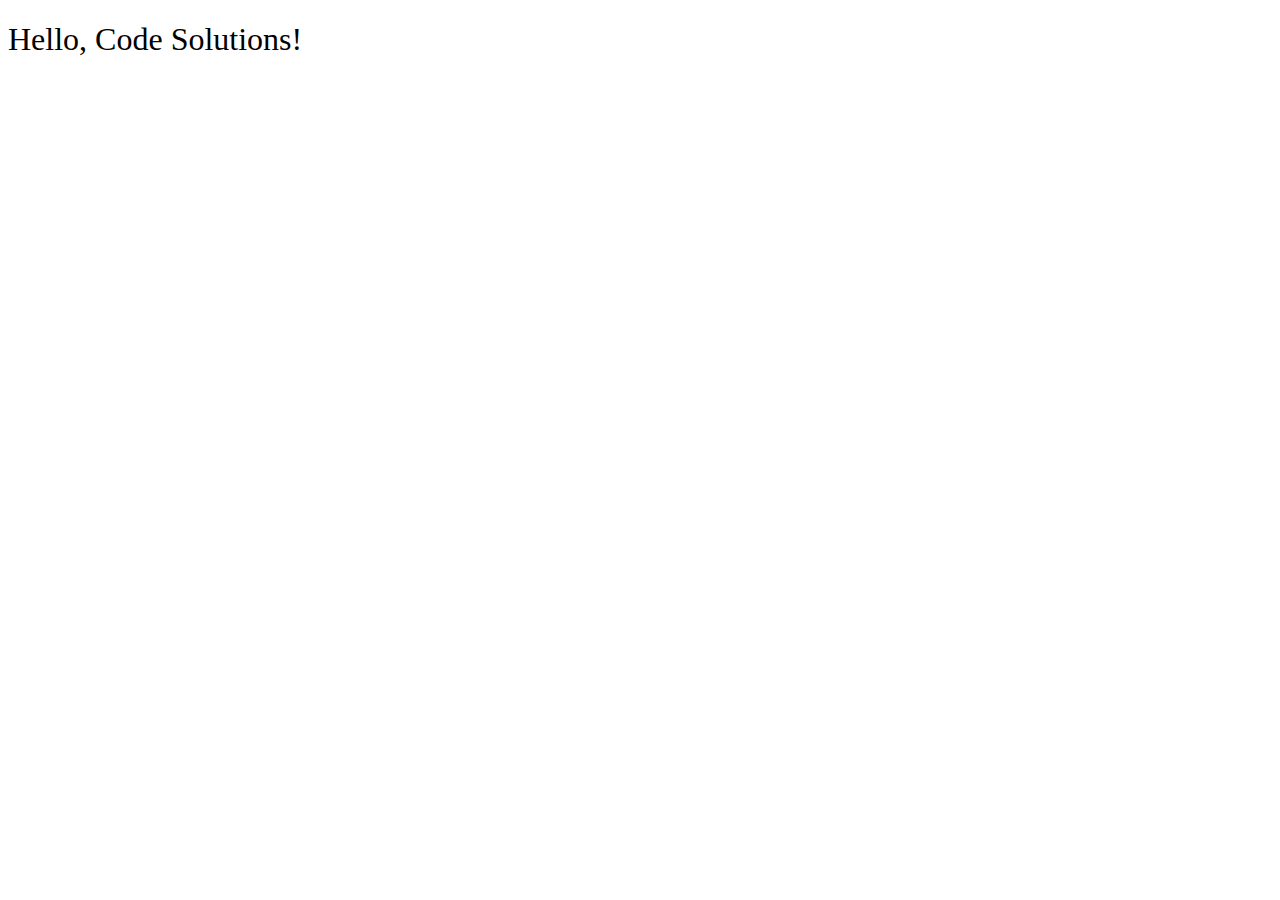
<file: __sample__/index.html>
<!DOCTYPE html>
<html>
<head>
  <title>sample code</title>
  <link rel="stylesheet" href="styles.css">
</head>
<body>
  <h1>Hello, Code Solutions!</h1>
  <script src="main.js"></script>
</body>
</html>
</file>
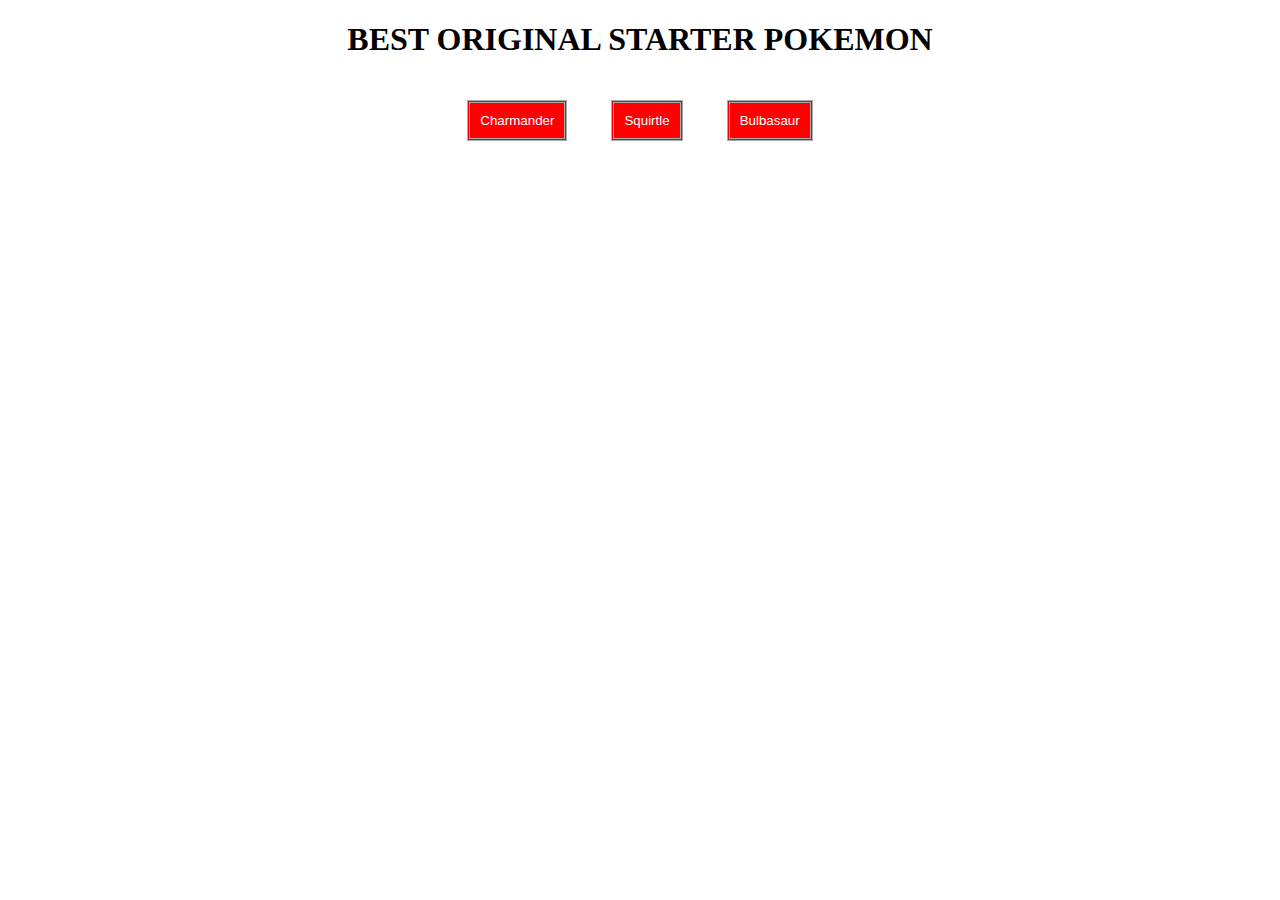
<file: prep-css-box-model/index.html>
<!DOCTYPE html>
<html>
<head>
  <title>CSS Box Model</title>
  <link rel="stylesheet" href="styles.css">
</head>
<body>
  <h1>BEST ORIGINAL STARTER POKEMON</h1>
  <div>
    <button>Charmander</button>
    <button>Squirtle</button>
    <button>Bulbasaur</button>
  </div>
</body>
</html>
</file>
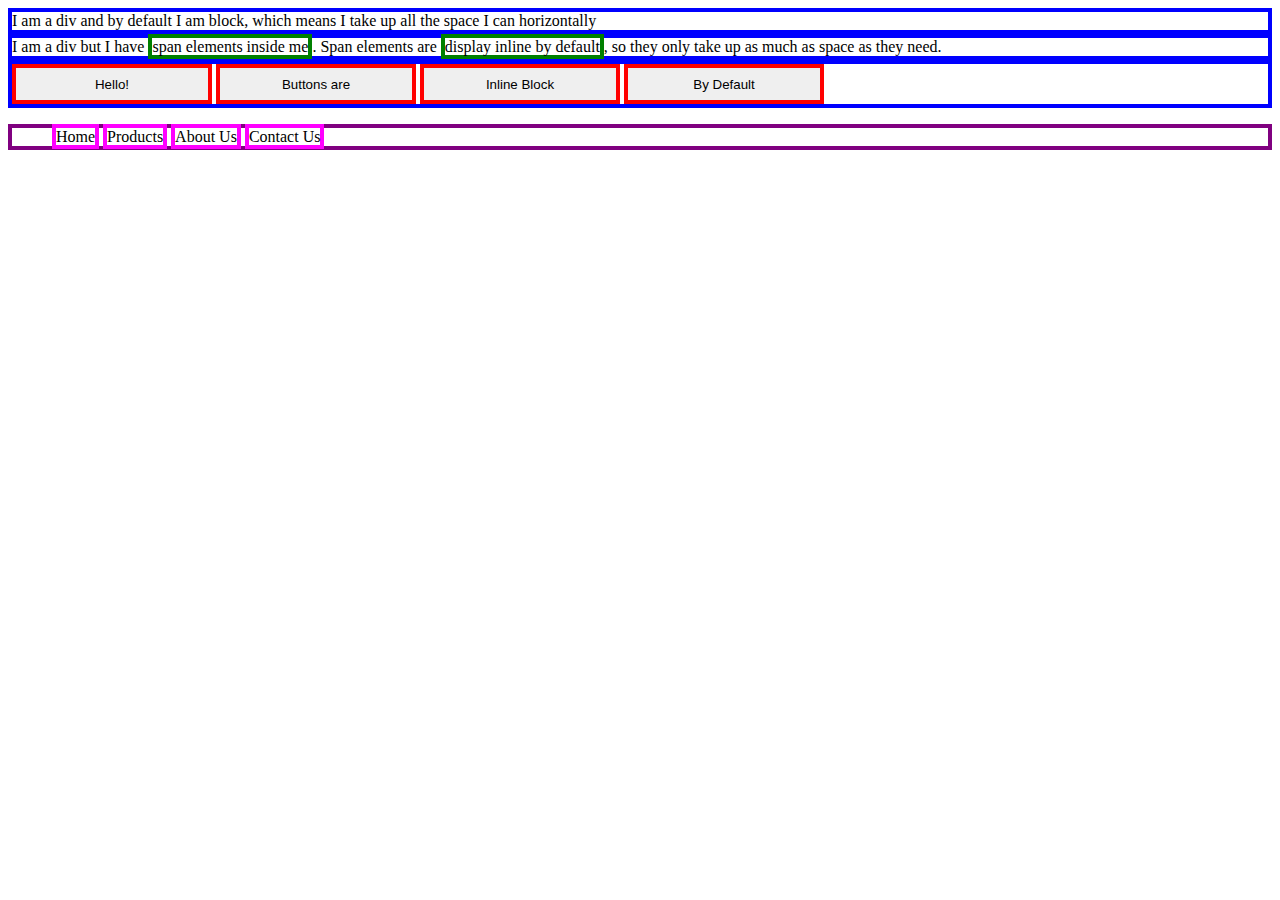
<file: prep-css-display/index.html>
<!DOCTYPE html>
<html>
<head>
  <title>CSS Display Properties</title>
  <style>
    div {
      border: 4px solid blue;
    }
    span {
      border: 4px solid green;
      height: 100px;
      width: 100px;
    }
    button {
      border: 4px solid red;
      height: 40px;
      width: 200px;
    }
    ul {
      border:4px solid purple;
    }
    li{
      border: 4px solid magenta;
      display: inline;
    }

  </style>
</head>
<body>
  <div>I am a div and by default I am block, which means I take up all the space I can horizontally</div>
  <div>
    I am a div but I have <span>span elements inside me</span>.
    Span elements are <span>display inline by default</span>,
    so they only take up as much as space as they need.
  </div>
  <div>
    <button>Hello!</button>
    <button>Buttons are</button>
    <button>Inline Block</button>
    <button>By Default</button>
  </div>
  <ul>
    <li>Home</li>
    <li>Products</li>
    <li>About Us</li>
    <li>Contact Us</li>
  </ul>
</body>
</html>
</file>
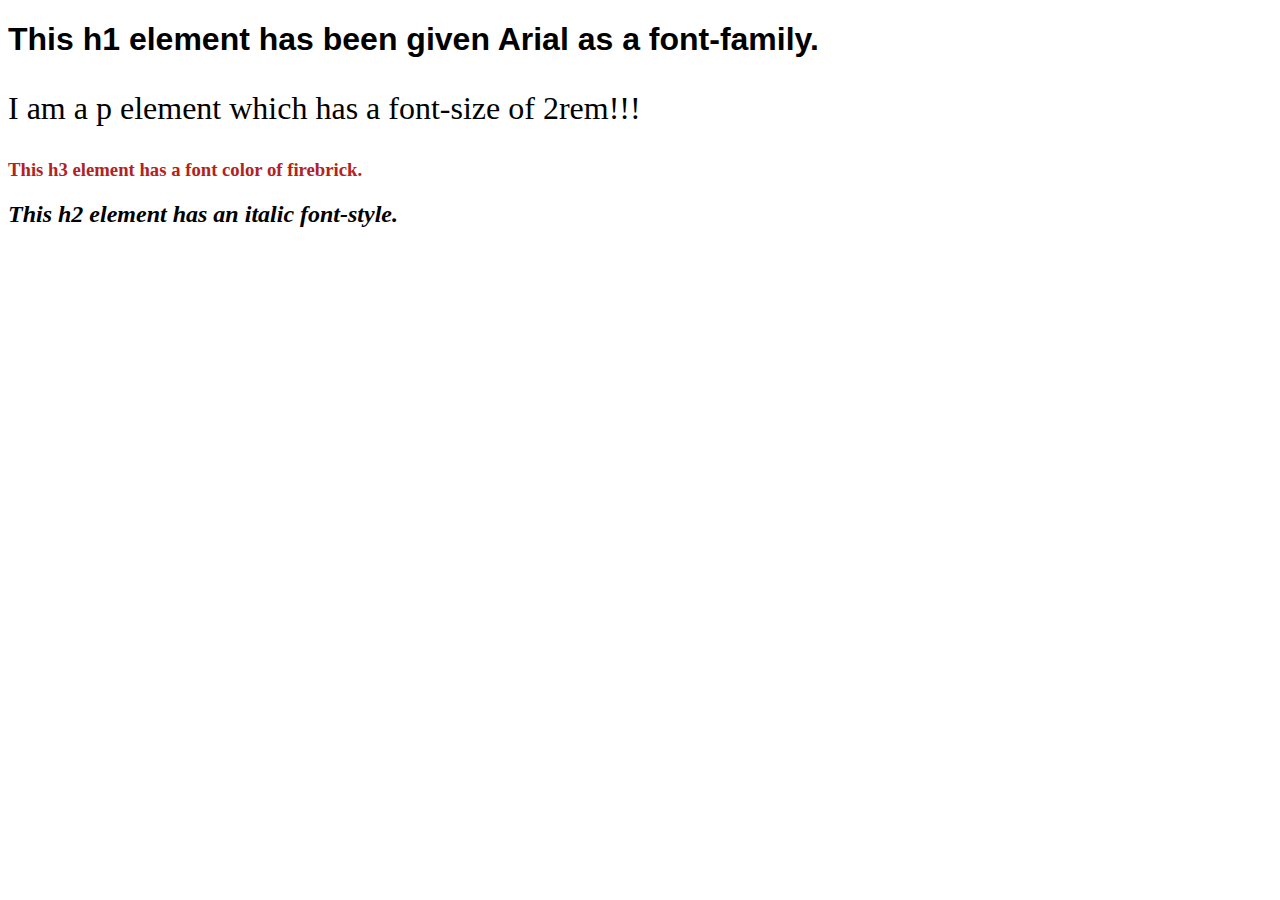
<file: prep-css-syntax/index.html>
<!DOCTYPE html>
<html>
<head>
  <title>CSS Syntax</title>
  <style>
    h1{
      font-family: Arial, Helvetica, sans-serif;
    }
    p {
      font-size: 2rem;
    }
    h3 {
      color: firebrick;
    }
    h2 {
      font-style: italic;
    }
  </style>
</head>
<body>
  <h1>This h1 element has been given Arial as a font-family.</h1>
  <p>I am a p element which has a font-size of 2rem!!!</p>
  <h3>This h3 element has a font color of firebrick.</h3>
  <h2>This h2 element has an italic font-style.</h2>
</body>
</html>
</file>
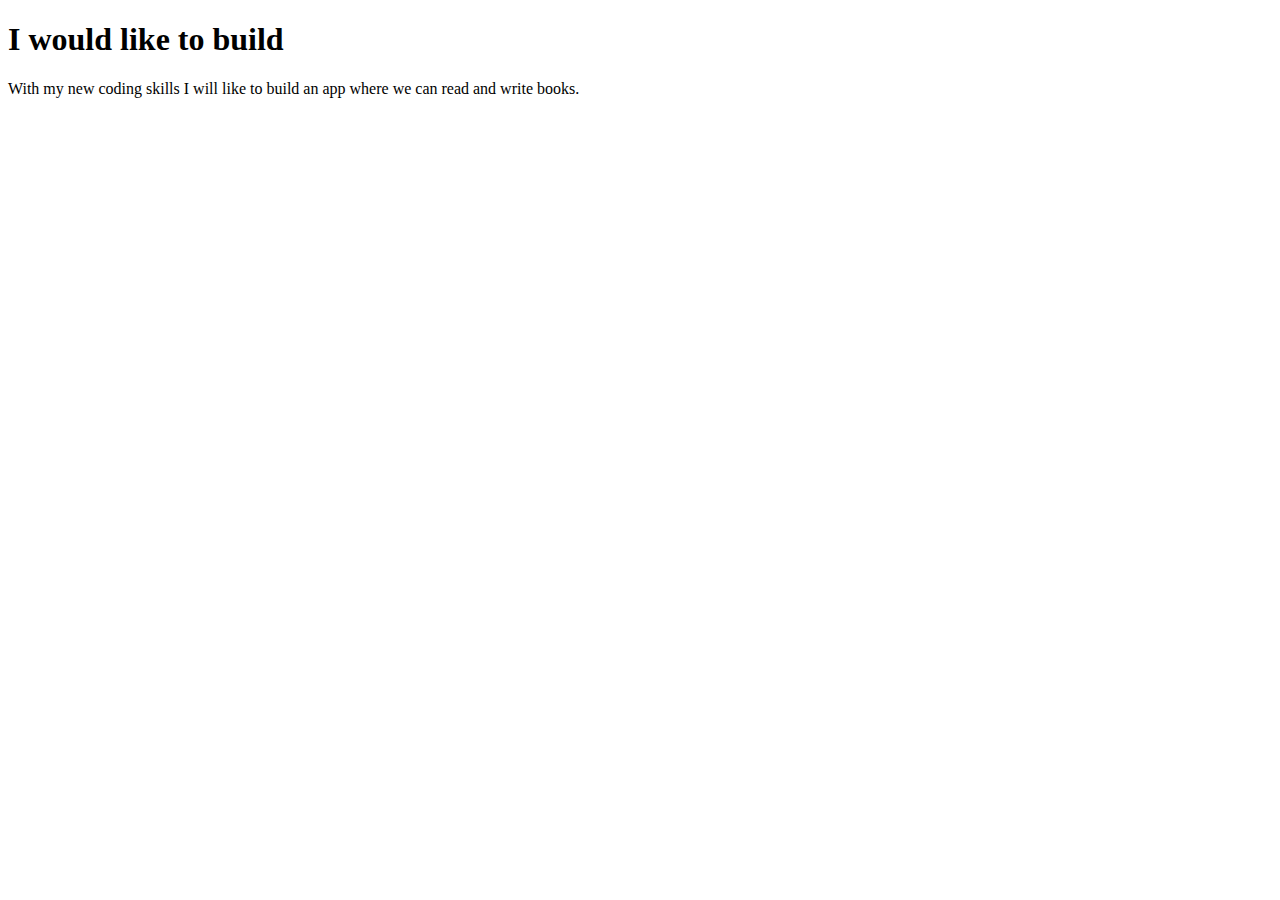
<file: prep-example/index.html>
<!DOCTYPE html>
<html>
<head>
  <title>prep-example</title>
</head>
<body>
  <h1>I would like to build</h1>
  <p>
    <!-- write your app ideas here 👇 -->
    With my new coding skills I will like to build an app where we can read and write books.


  </p>
</body>
</html>
</file>
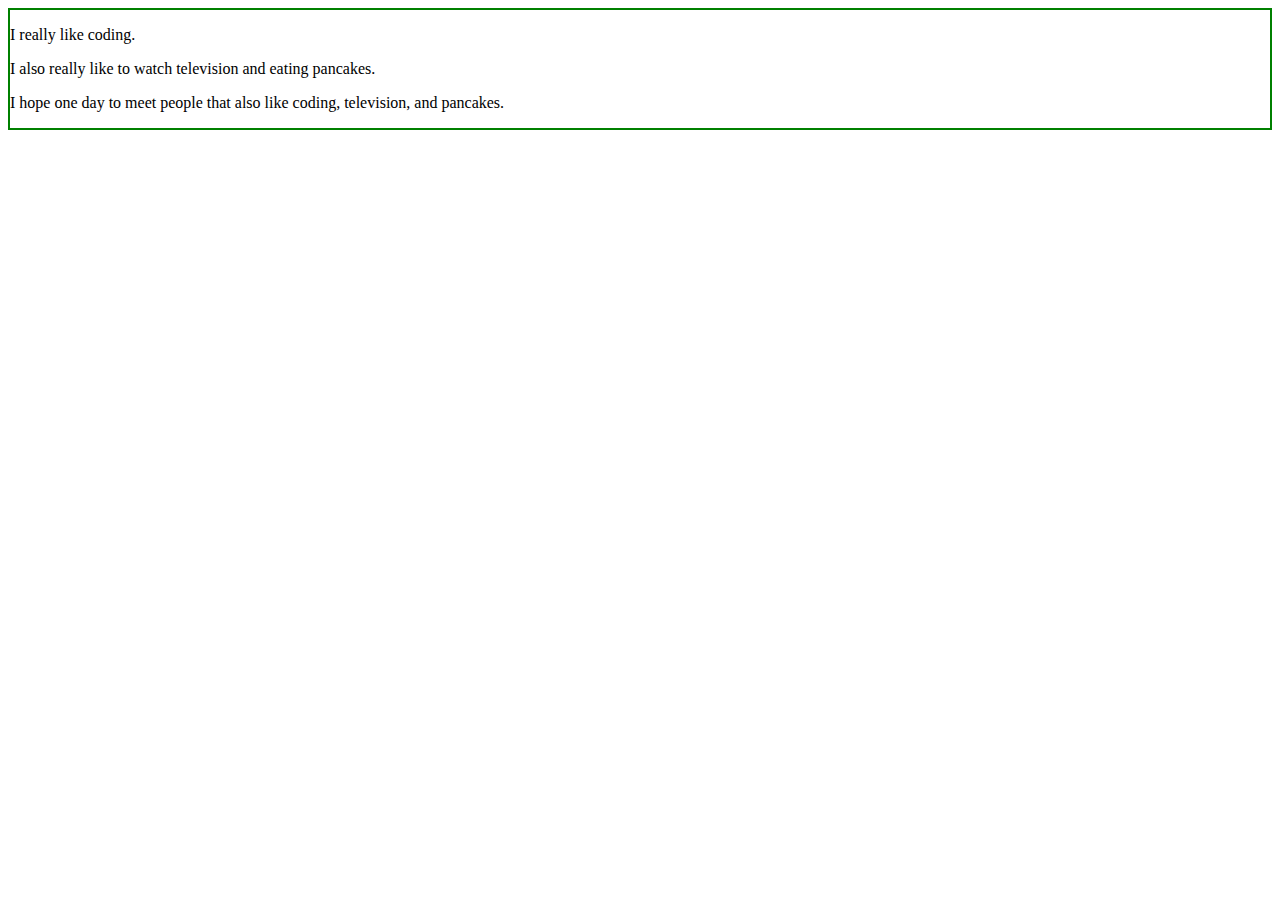
<file: prep-javascript-dom-manipulation/index.html>
<!DOCTYPE html>
<html>
<head>
  <title>JavaScript DOM Manipulation</title>
  <style>
    #container {
      border: 2px solid green;
    }
  </style>
</head>
<body>
  <div id="container">
    <p class="first-paragraph">
      I really like coding.
    </p>
    <p class="second-paragraph">

    </p>
    <p class="third-paragraph">

    </p>
  </div>
  <script>
    const $secondParagraph = document.querySelector('.second-paragraph').textContent = 'I also really like to watch television and eating pancakes.';
    console.log($secondParagraph);
    const $thirdParagraph = document.querySelector('.third-paragraph').textContent = 'I hope one day to meet people that also like coding, television, and pancakes.';
    console.log($thirdParagraph);
  </script>
</body>
</html>
</file>
<file: __sample__/styles.css>
h1 {
  font-weight: 400;
}
</file>
<file: prep-css-box-model/styles.css>
body {
  text-align: center;
}

button {
  background-color: red;
  color: white;
  margin: 20px;  /* 👇 YOUR CODE HERE 👇 */
  padding: 10px;
  border: 3px darkgray;
  border-style: double;
}
</file>
